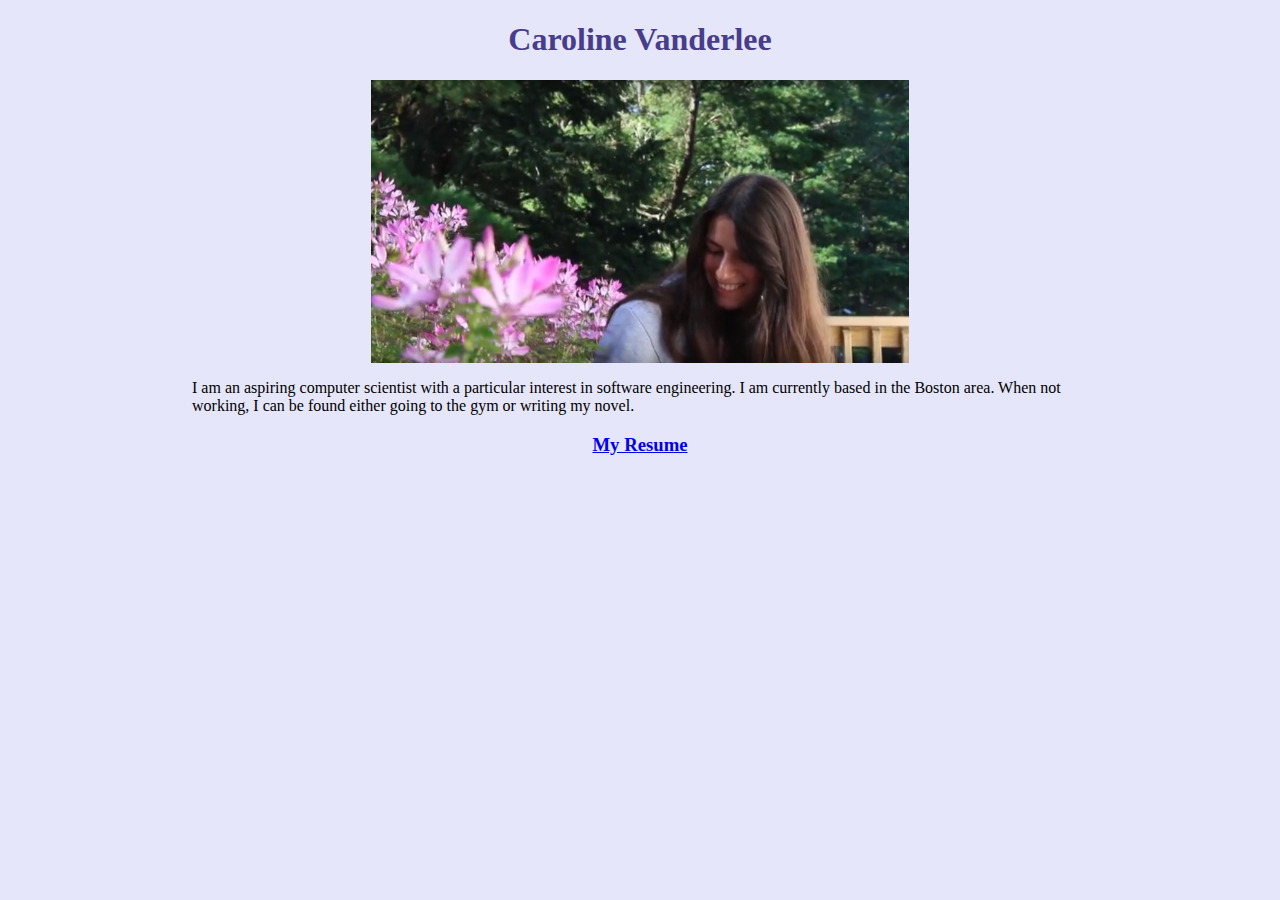
<file: index.html>
<!DOCTYPE html> <!--HTML document-->

<html lang="en">
    <head>
        <title>Caroline Vanderlee</title>
        <meta charset="utf-8"/>
        <link rel="stylesheet" href="style.css"/>
    </head>

    <body>
        <h1>Caroline Vanderlee</h1>
        <img src="picture.PNG" alt="Caroline Vanderlee image">
        <!-- <h3><a href="bio.html">Biography</a></h3> -->
        <p>I am an aspiring computer scientist with a particular interest in software engineering. I am currently based in the Boston area. When not working, I can be found either going to the gym or writing my novel.<p>
        <h3><a href="resume.html">My Resume</a></h3>
    </body>
</html>
</file>
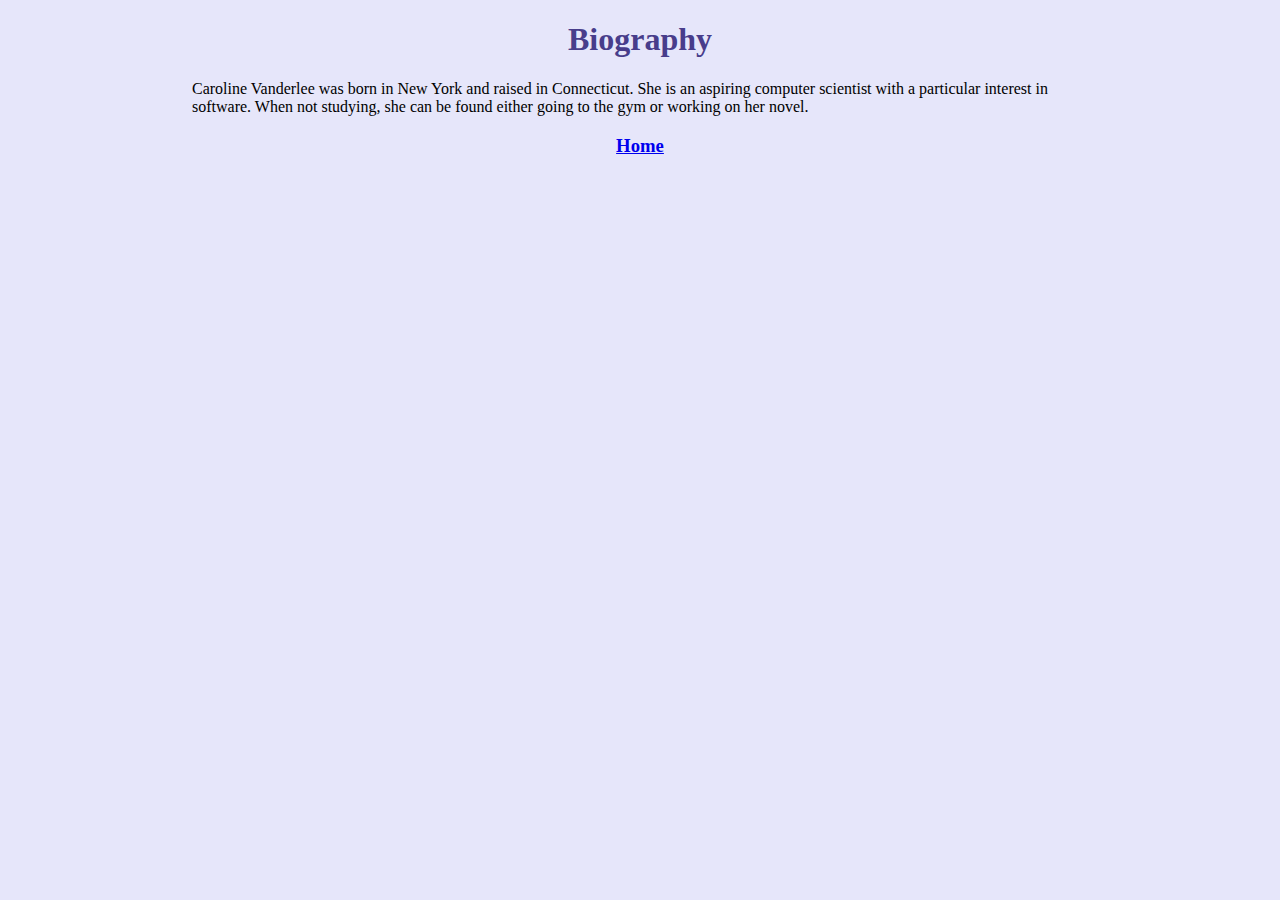
<file: bio.html>
<!DOCTYPE html> <!--HTML document-->

<html lang="en">
    <head>
        <title>Caroline Vanderlee: Biography</title>
        <meta charset="utf-8" />
        <link rel="stylesheet" href="style.css" />
    </head>

    <body>
        <h1>Biography</h1>
        <p>Caroline Vanderlee was born in New York and raised in Connecticut. She is an aspiring computer scientist with a particular interest in software. When not studying, she can be found either going to the gym or working on her novel.<p>
        <h3><a href="index.html">Home</a></h3>
    </body>
</html>
</file>
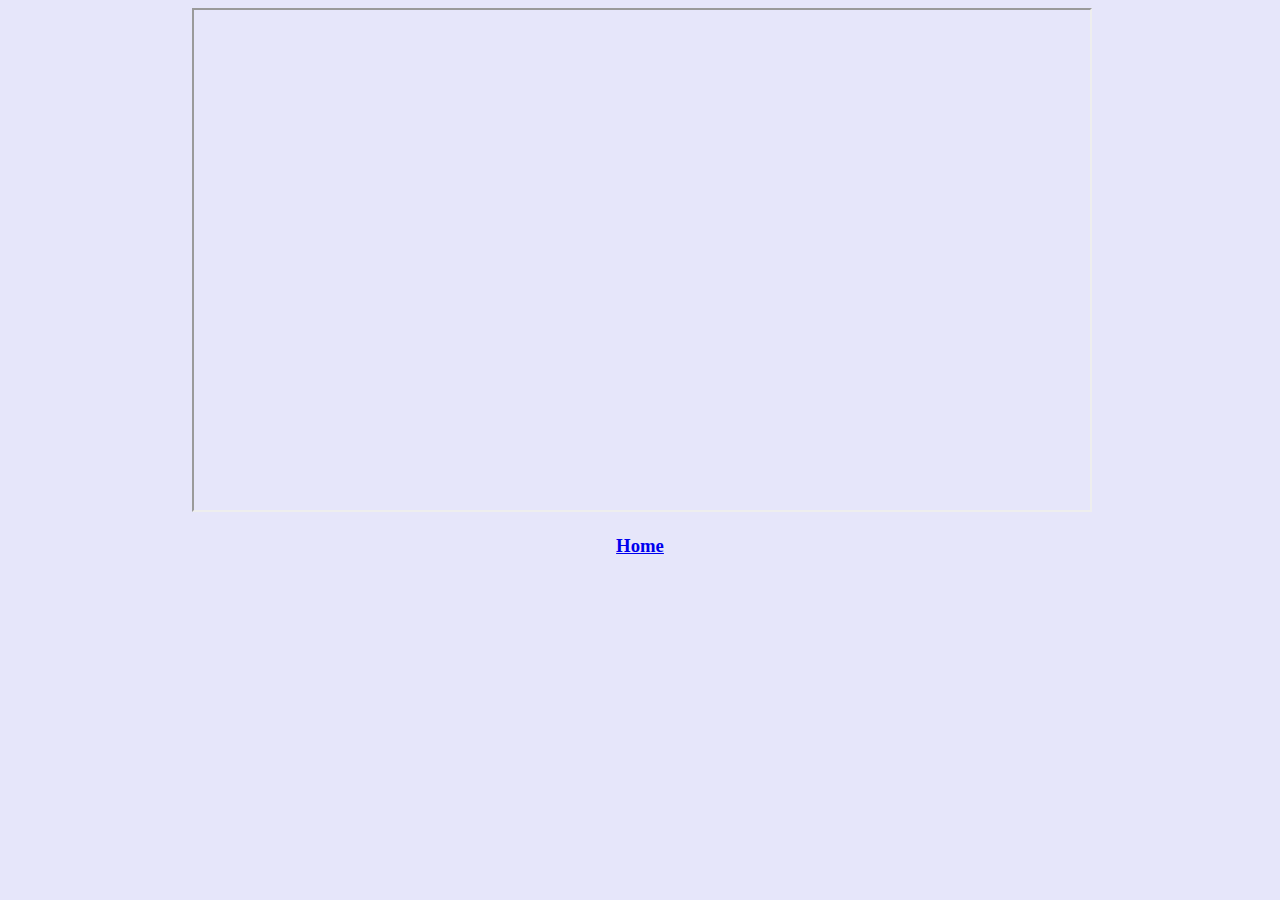
<file: resume.html>
<!DOCTYPE html>

<html lang="en">
    <head>
        <title>Caroline Vanderlee's Resume</title>
        <meta charset="utf-8" />
        <link rel="stylesheet" href="style.css" />
    </head>

    <body>

        <iframe src="Resume.pdf#toolbar=0" width="100%" height="500px"></iframe>

        <!--
        <h1>Resume</h1>
        <h2>Caroline Vanderlee</h2>
        <h3>Education</h3>
                <p><span class="item">Bachelor's Degree in Computer Science</span></p>
                <p><span class="item">Selected coursework:</span> Introduction to Computer Science, Introduction to Computational Design, Data Structures, Machine Structure and Assembly Language Programming, Algorithms, Web Design</p>
                <p><span class="item">Other coursework:</span> Introduction to Electrical Circuits, Introduction to Digital Logic, Calculus, Linear Algebra, Multivariable Calculus, Discrete Mathematics, Physics, Chemistry, Astronomy, Psychology, Creative Writing</p>
        <h3>Professional Experience</h3>
                <p><span class="item">Computer Science Camp Instructor</span></p>
                <ul>
                        <li>Taught basic programming and robotics skills to kids age 8-14.</li>
                        <li>As head instructor, controlled and designed the lesson plans for several courses.</li>
                </ul>
        <h3>Skills</h3>
                <p><span class="item">Programming Languages:</span> UNIX/LINUX, C++, C, MATLAB, HTML, Java, Processing, C#, basic familiarity with Python</p>
                <p><span class="item">Other Skills:</span> Microsoft Office Suite (Word, Excel, Powerpoint)</p>
        <h3>Activities</h3>
                <p><span class="item">Robotics:</span> Arduino, Raspberry Pi, LEGO Mindstorms</p>
        -->
        <h3><a href="index.html">Home</a></h3>
    </body>
</html>
</file>
<file: style.css>
body{
        font-family: "Cambria";
        text-align: left;
        margin-left: 15%;
        margin-right: 15%;
        background-color: lavender;
}

h1{
        color: darkslateblue;
        text-align: center;
}

h2, h3{
        color: black;
        text-align: center;
}

img{
        width: 60%;
        height: auto;
        display: block;
        margin-right: auto;
        margin-left: auto; 
}

.item{
        font-weight: bold;
}

ul{
        list-style-type: disc;
}
</file>
